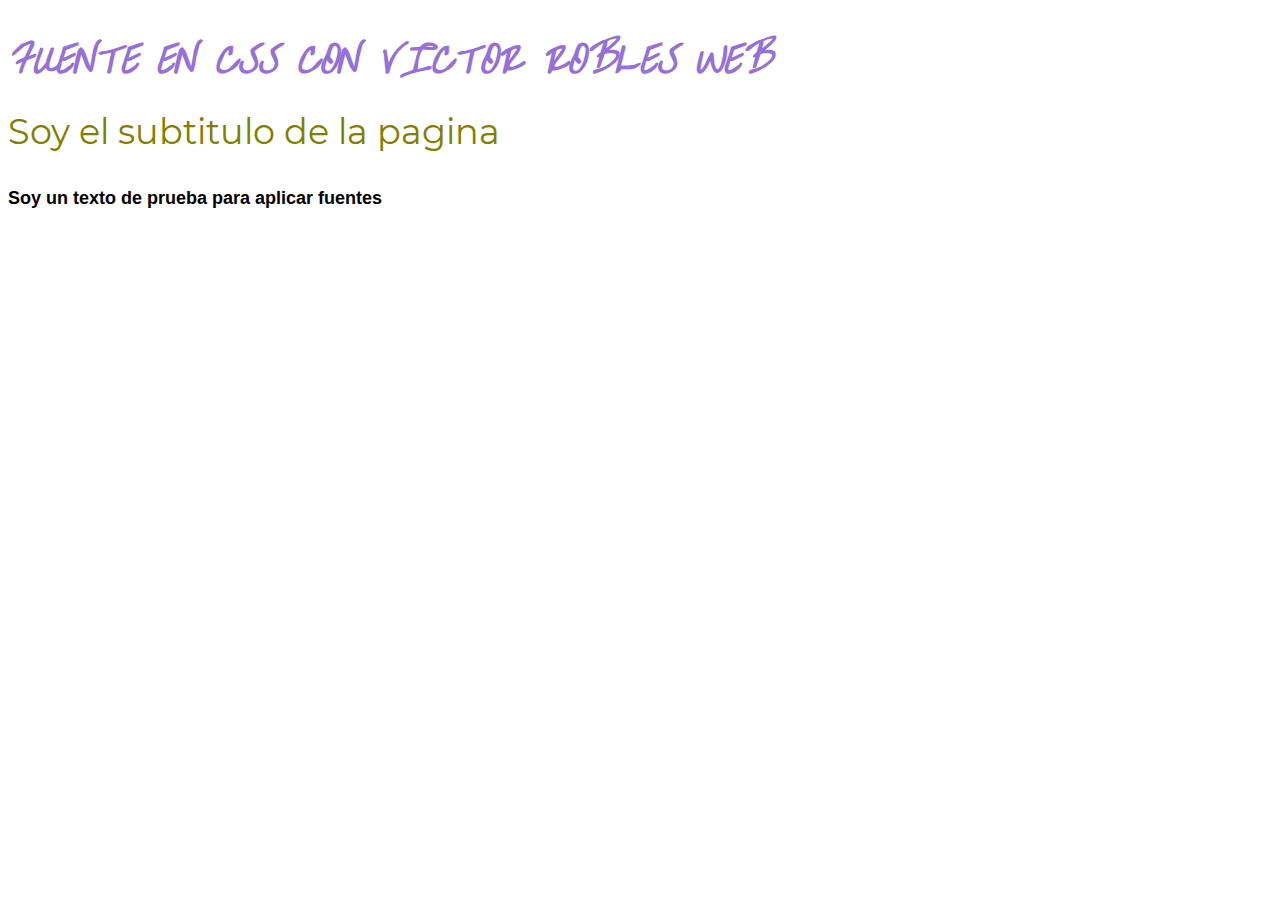
<file: 02-fuentes/index.html>
<!DOCTYPE html>
<html>

<head>
    <meta charset="utf-8">
    <title>Fuente en CSS con Victor Robles</title>
    <link rel="stylesheet" type="text/css" href="style.css">
    <link href="https://fonts.googleapis.com/css?family=Liu+Jian+Mao+Cao&display=swap" rel="stylesheet">
</head>

<body>
    <h1>Fuente en CSS con Victor Robles WEB</h1>
    <h3>Soy el subtitulo de la pagina</h3>
    <p>Soy un texto de prueba para aplicar fuentes</p>
</body>

</html>
</file>
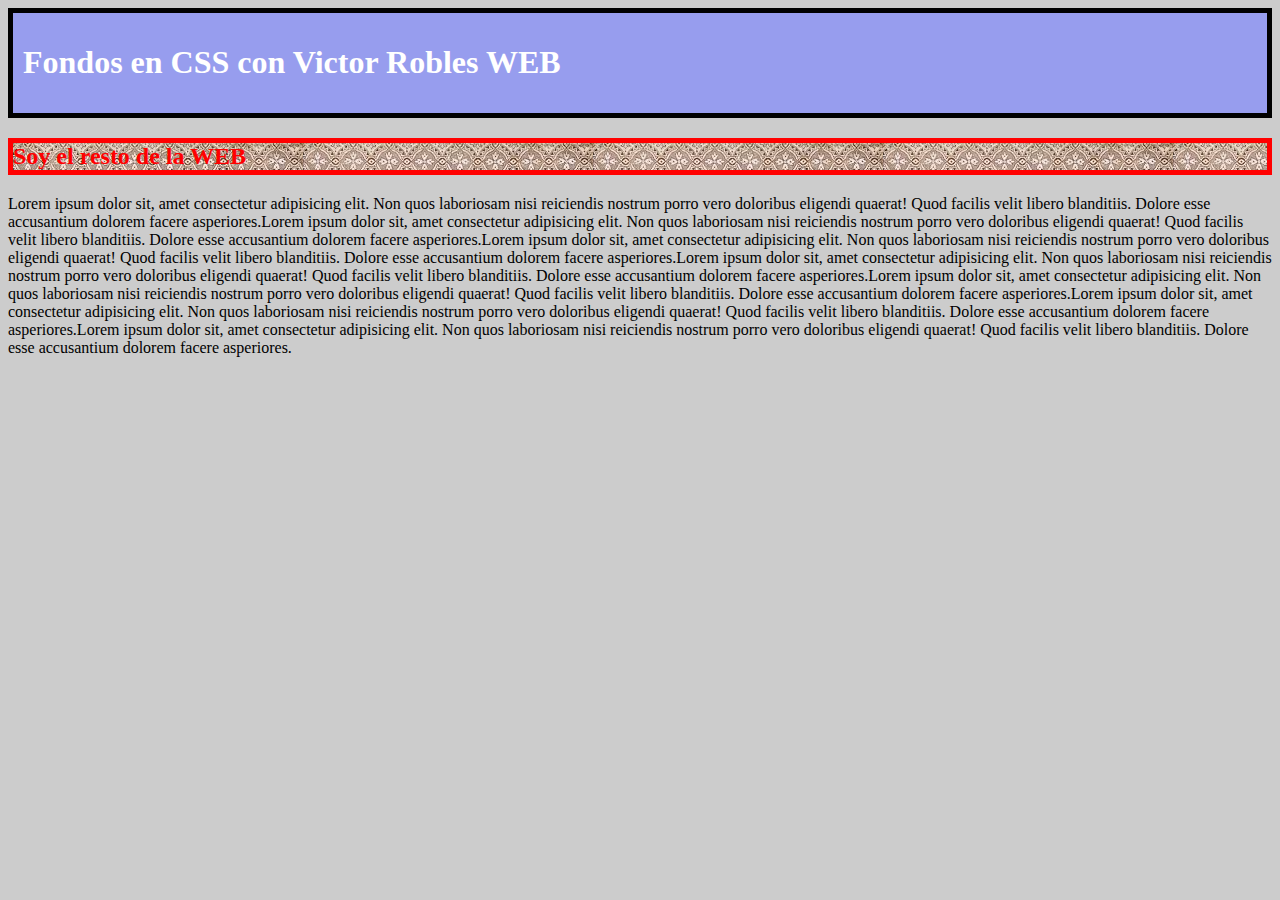
<file: 03-fondos/index.html>
<!DOCTYPE html>
<html>

<head>
    <meta charset="utf-8">
    <title>Fondos en CSS con Victor Robles</title>
    <link rel="stylesheet" type="text/css" href="style.css">
    <link href="https://fonts.googleapis.com/css?family=Liu+Jian+Mao+Cao&display=swap" rel="stylesheet">
</head>

<body>
    <div id="caja">
        <h1>Fondos en CSS con Victor Robles WEB</h1>
    </div>

    <h2>Soy el resto de la WEB</h2>

    <p>Lorem ipsum dolor sit, amet consectetur adipisicing elit. Non quos laboriosam nisi reiciendis nostrum porro vero doloribus eligendi quaerat! Quod facilis velit libero blanditiis. Dolore esse accusantium dolorem facere asperiores.Lorem ipsum dolor
        sit, amet consectetur adipisicing elit. Non quos laboriosam nisi reiciendis nostrum porro vero doloribus eligendi quaerat! Quod facilis velit libero blanditiis. Dolore esse accusantium dolorem facere asperiores.Lorem ipsum dolor sit, amet consectetur
        adipisicing elit. Non quos laboriosam nisi reiciendis nostrum porro vero doloribus eligendi quaerat! Quod facilis velit libero blanditiis. Dolore esse accusantium dolorem facere asperiores.Lorem ipsum dolor sit, amet consectetur adipisicing elit.
        Non quos laboriosam nisi reiciendis nostrum porro vero doloribus eligendi quaerat! Quod facilis velit libero blanditiis. Dolore esse accusantium dolorem facere asperiores.Lorem ipsum dolor sit, amet consectetur adipisicing elit. Non quos laboriosam
        nisi reiciendis nostrum porro vero doloribus eligendi quaerat! Quod facilis velit libero blanditiis. Dolore esse accusantium dolorem facere asperiores.Lorem ipsum dolor sit, amet consectetur adipisicing elit. Non quos laboriosam nisi reiciendis
        nostrum porro vero doloribus eligendi quaerat! Quod facilis velit libero blanditiis. Dolore esse accusantium dolorem facere asperiores.Lorem ipsum dolor sit, amet consectetur adipisicing elit. Non quos laboriosam nisi reiciendis nostrum porro
        vero doloribus eligendi quaerat! Quod facilis velit libero blanditiis. Dolore esse accusantium dolorem facere asperiores.</p>
</body>

</html>
</file>
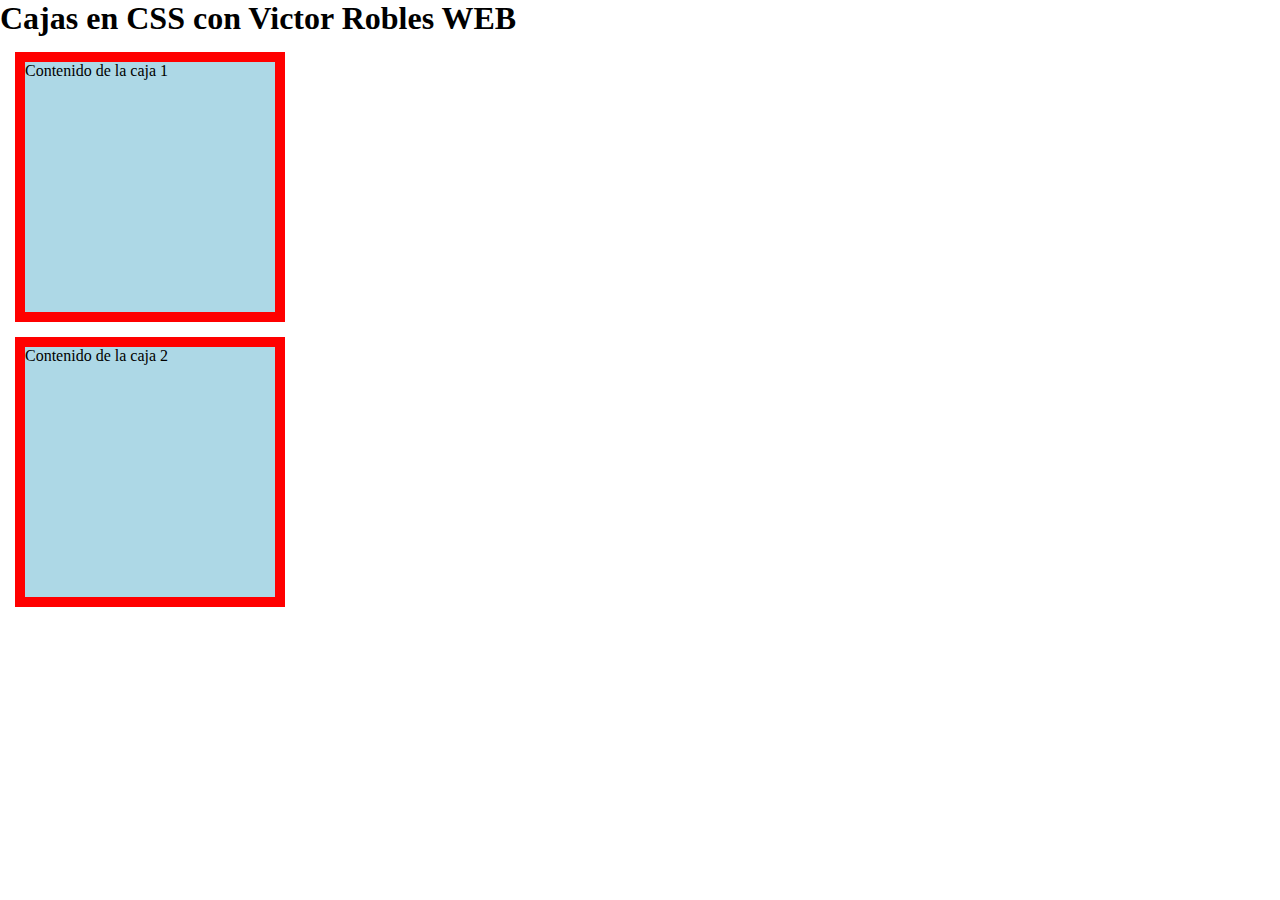
<file: 04-cajas/index.html>
<!DOCTYPE html>
<html>

<head>
    <meta charset="utf-8">
    <title>Cajas en CSS con Victor Robles</title>
    <link rel="stylesheet" type="text/css" href="style.css">
    <link href="https://fonts.googleapis.com/css?family=Liu+Jian+Mao+Cao&display=swap" rel="stylesheet">
</head>

<body>
    <h1>Cajas en CSS con Victor Robles WEB</h1>

    <div id="caja1">
        <p>
            Contenido de la caja 1
        </p>
    </div>

    <section id="caja2">
        <p>
            Contenido de la caja 2
        </p>
    </section>
</body>

</html>
</file>
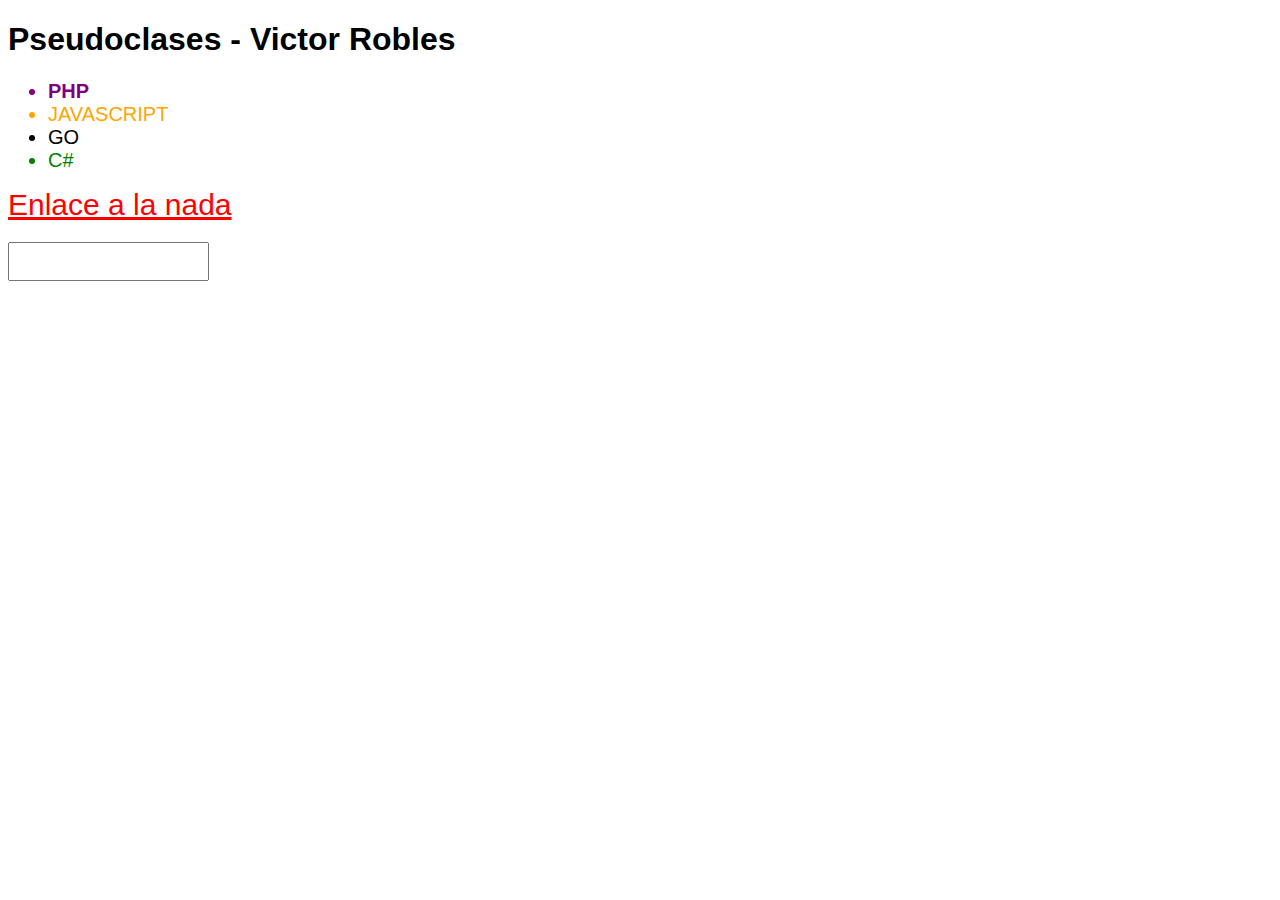
<file: 06pseudoclases/index.html>
<!DOCTYPE html>
<html>

<head>
    <meta charset="utf-8">
    <title>Pseudoclases - Victor Robles</title>
    <link rel="stylesheet" type="text/css" href="style.css">
    <link href="https://fonts.googleapis.com/css?family=Liu+Jian+Mao+Cao&display=swap" rel="stylesheet">
</head>

<body>
    <h1>Pseudoclases - Victor Robles</h1>
    <ul>
        <li>PHP</li>
        <li>JAVASCRIPT</li>
        <li>GO</li>
        <li>C#</li>
    </ul>

    <a href="#" id="mi-enlace">Enlace a la nada</a>

    <br>
    <input type="text">
</body>


</html>
</file>
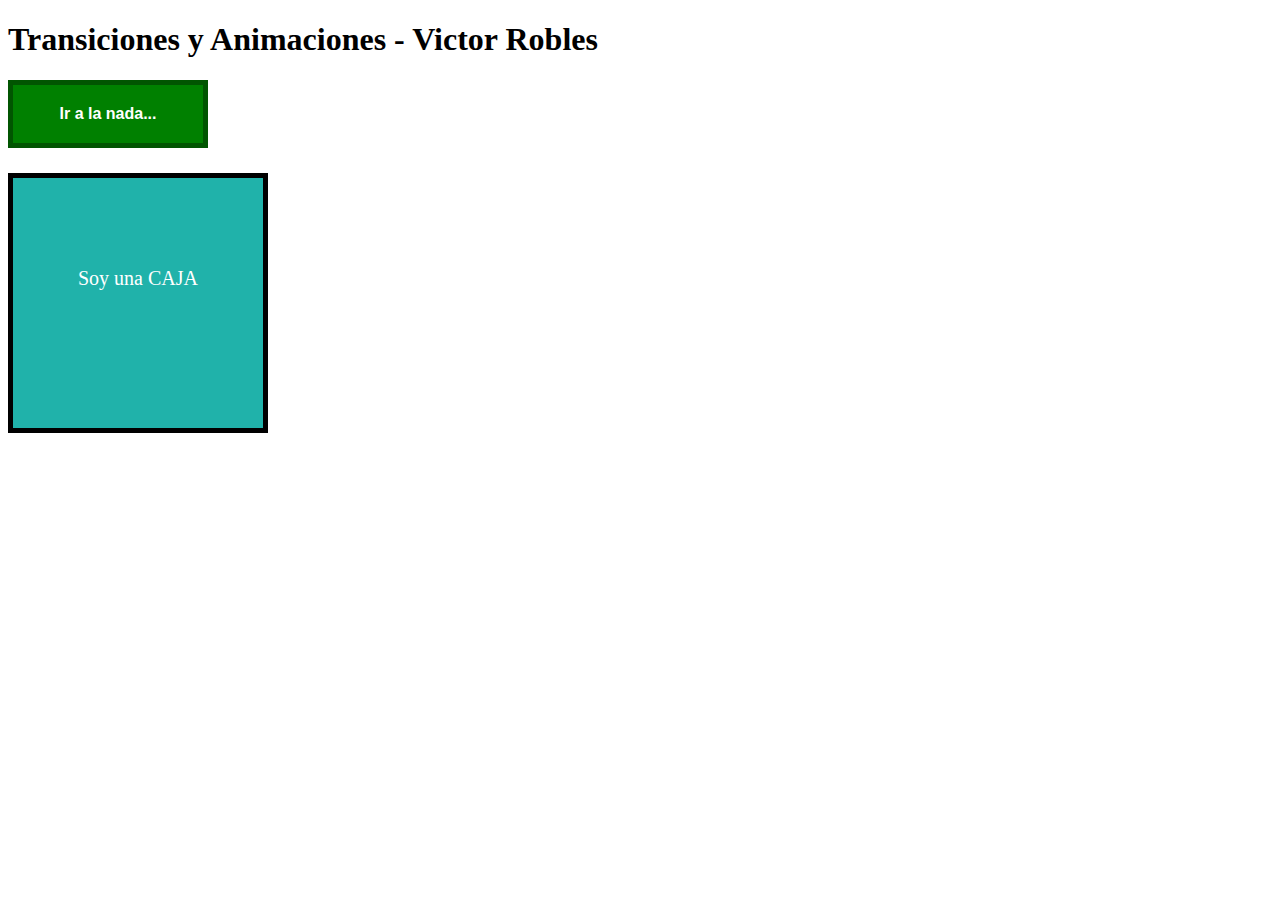
<file: 07-animaciones-transiciones/index.html>
<!DOCTYPE html>
<html>

<head>
    <meta charset="utf-8">
    <title>Transiciones y Animaciones - Victor Robles</title>
    <link rel="stylesheet" type="text/css" href="style.css">
    <link href="https://fonts.googleapis.com/css?family=Liu+Jian+Mao+Cao&display=swap" rel="stylesheet">
</head>

<body>
    <h1>Transiciones y Animaciones - Victor Robles</h1>

    <a id="boton" href="#">Ir a la nada...</a>

    <div id="caja">
        Soy una CAJA
    </div>
</body>


</html>
</file>
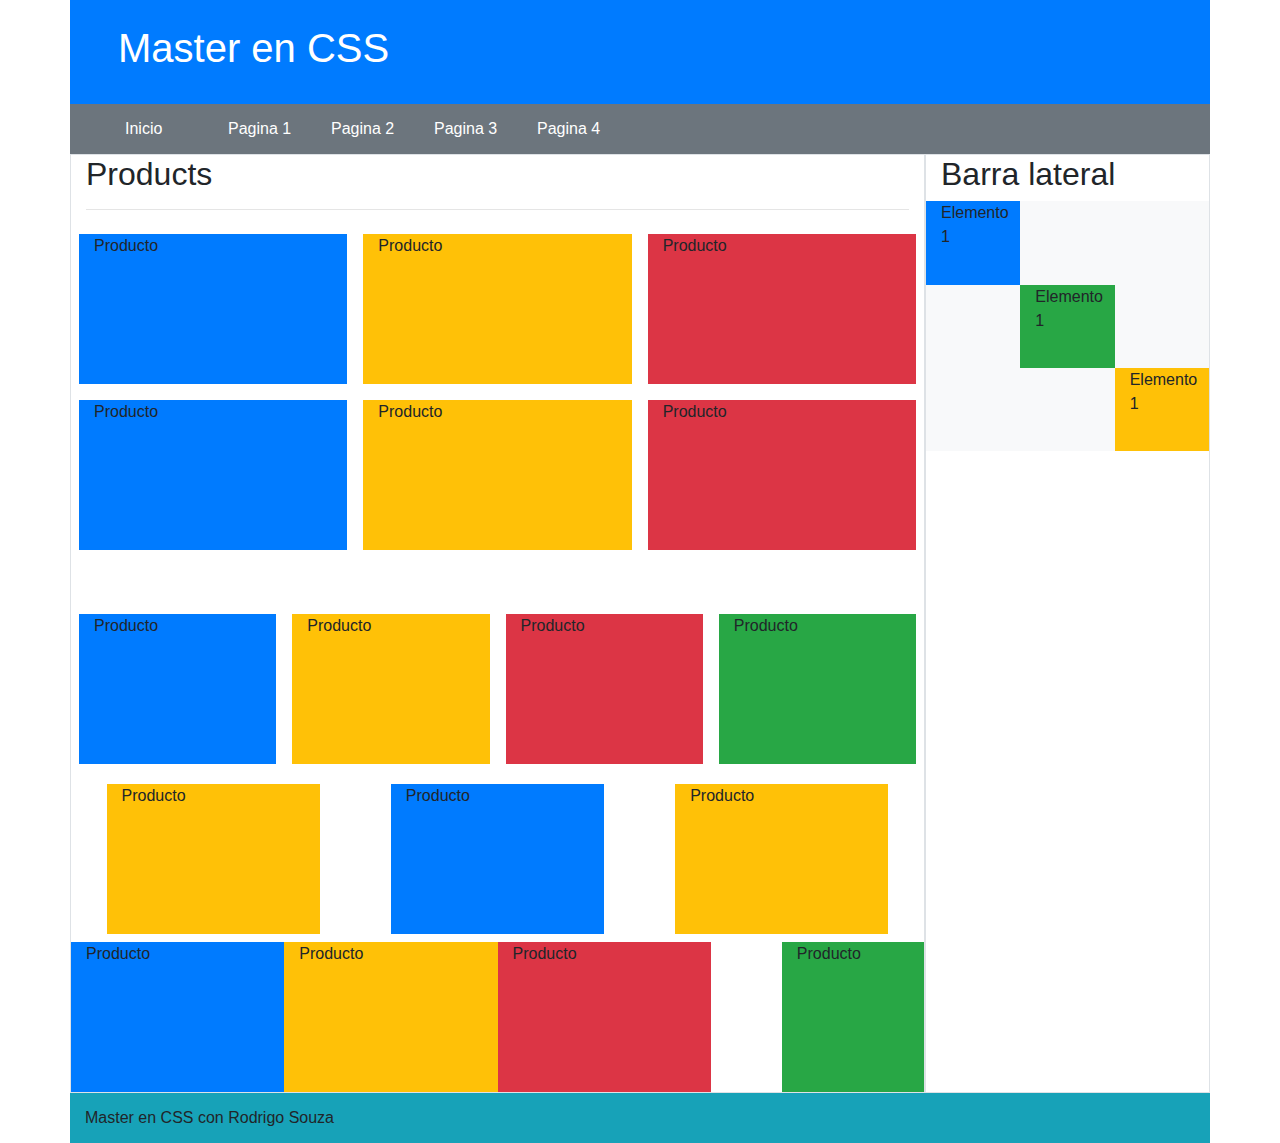
<file: aprendiendo-bootstrap/index.html>
<!DOCTYPE html>
<html lang="en">

<head>
    <meta charset="UTF-8">
    <meta name="viewport" content="width=device-width, initial-scale=1.0">
    <meta http-equiv="X-UA-Compatible" content="ie=edge">
    <link rel="stylesheet" href="bootstrap/css/bootstrap.min.css">
    <link rel="stylesheet" type="text/css" href="styles.css">
</head>

<body>
    <!-- <div class="mi-web p-5 border border-danger w-75 m-auto">
        <h1>Master en CSS</h1>
        <h3>BOOTSTRAP !!!!!!!!</h3>

        <button class="btn btn-success">Hola soy un boton</button>

    </div> -->

    <div class="container">
        <div class="row">
            <header id="header" class="col-12 bg-primary text-white p-4 pl-5">
                <h1>Master en CSS</h1>
            </header>
            <nav id="menu" class="col-12 bg-secondary text-white d-sm-none d-none d-md-block">
                <ul class="row w-50">
                    <li class="col-xs-12 col-sm-12 col-md">
                        Inicio
                    </li>
                    <li class="col-xs-12 col-sm-12 col-md">
                        Pagina 1
                    </li>
                    <li class="col-xs-12 col-sm-12 col-md">
                        Pagina 2
                    </li>
                    <li class="col-xs-12 col-sm-12 col-md">
                        Pagina 3
                    </li>
                    <li class="col-xs-12 col-sm-12 col-md">
                        Pagina 4
                    </li>
                </ul>
            </nav>

            <section id="content" class="col-12">
                <div class="row">

                    <section id="products" class="col-9 border">
                        <h2>Products</h2>
                        <hr>

                        <div class="items">
                            <div class="row">
                                <div class="item col bg-primary m-2">Producto</div>
                                <div class="item col bg-warning m-2">Producto</div>
                                <div class="item col bg-danger m-2">Producto</div>

                            </div>
                            <div class="row">
                                <div class="item col bg-primary m-2">Producto</div>
                                <div class="item col bg-warning m-2">Producto</div>
                                <div class="item col bg-danger m-2">Producto</div>

                            </div>
                            <div class="row mt-5">
                                <div class="item col bg-primary m-2">Producto</div>
                                <div class="item col bg-warning m-2">Producto</div>
                                <div class="item col bg-danger m-2">Producto</div>
                                <div class="item col bg-success m-2">Producto</div>

                            </div>

                            <div class="row mt-1 justify-content-around">
                                <div class="item col-3 bg-warning m-2">Producto</div>
                                <div class="item col-3 bg-primary m-2">Producto</div>
                                <div class="item col-3 bg-warning m-2">Producto</div>


                            </div>

                            <div class="row">
                                <div class="item col-3 bg-primary ">Producto</div>
                                <div class="item col-3 bg-warning ">Producto</div>
                                <div class="item col-3 bg-danger ">Producto</div>
                                <div class="item col-2 bg-success offset-1">Producto</div>

                            </div>

                        </div>
                    </section>
                    <aside class="col-3 border">
                        <h2>Barra lateral</h2>

                        <div class="row lateral bg-light align-items-start">
                            <div class="col-4 bg-primary align-self-lg-start">
                                Elemento 1
                            </div>
                            <div class="col-4 bg-success align-self-md-center">
                                Elemento 1
                            </div>
                            <div class="col-4 bg-warning align-self-md-end">
                                Elemento 1
                            </div>
                        </div>
                    </aside>
                </div>
            </section>

            <footer class="col-lg-12 bg-info">
                Master en CSS con Rodrigo Souza
            </footer>
        </div>
    </div>

    <script type="text/javascript" src="jquery/jquery.min.js"></script>
    <script type="text/javascript" src="bootstrap/js/bootstrap.min.js"></script>
</body>

</html>
</file>
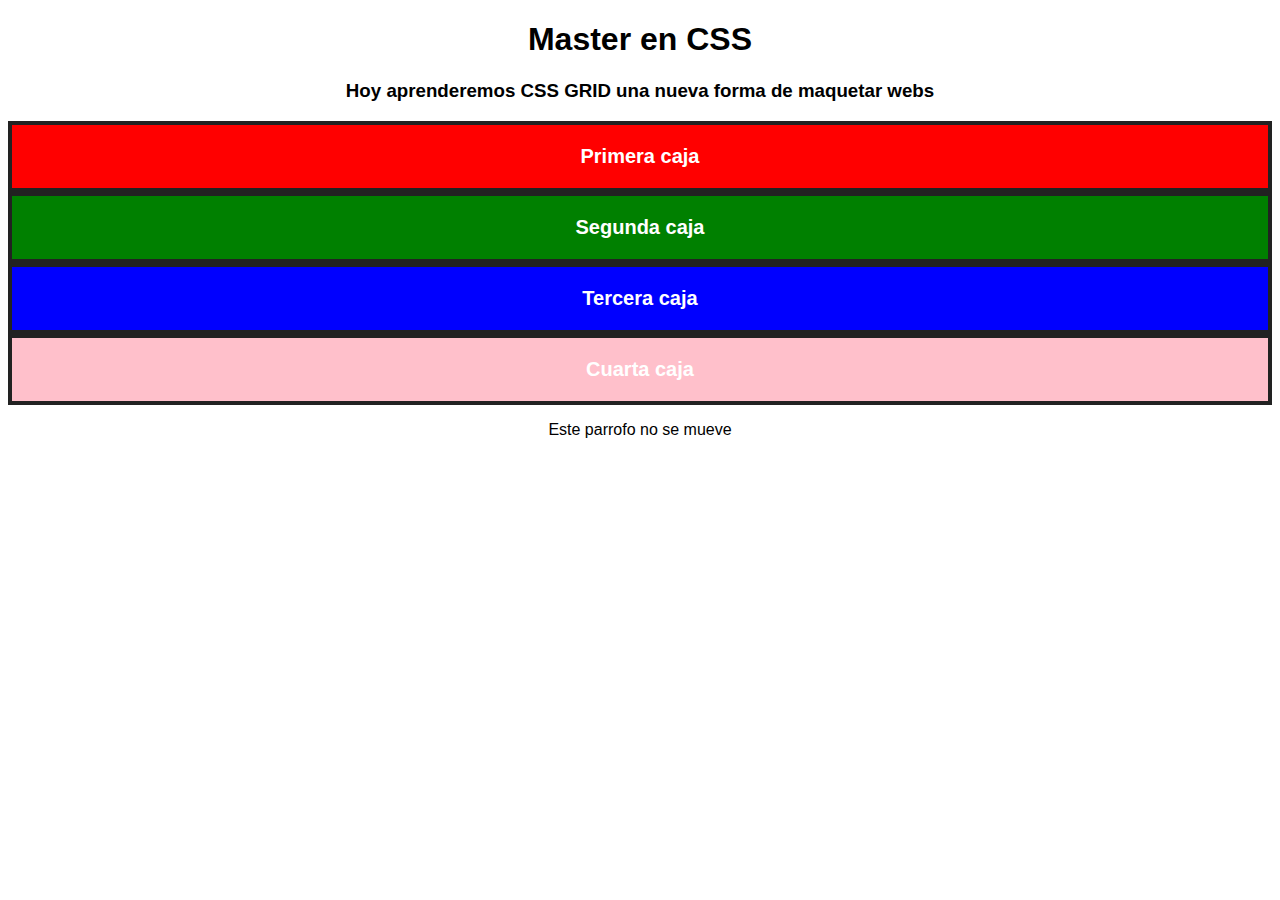
<file: aprendiendo-css-grid/index.html>
<!DOCTYPE html>
<html lang="en">

<head>
    <meta charset="UTF-8">
    <meta name="viewport" content="width=device-width, initial-scale=1.0">
    <meta http-equiv="X-UA-Compatible" content="ie=edge">
    <link rel="stylesheet" type="text/css" href="style.css">

    <title>Master en CSS GRID</title>
</head>

<body>
    <h1>Master en CSS</h1>
    <h3>Hoy aprenderemos CSS GRID una nueva forma de maquetar webs</h3>

    <div id="layout">

        <div class="caja red">Primera caja</div>
        <div class="caja green">Segunda caja</div>
        <div class="caja blue">Tercera caja</div>
        <div class="caja pink">Cuarta caja</div>
    </div>
    <p>Este parrofo no se mueve</p>
</body>

</html>
</file>
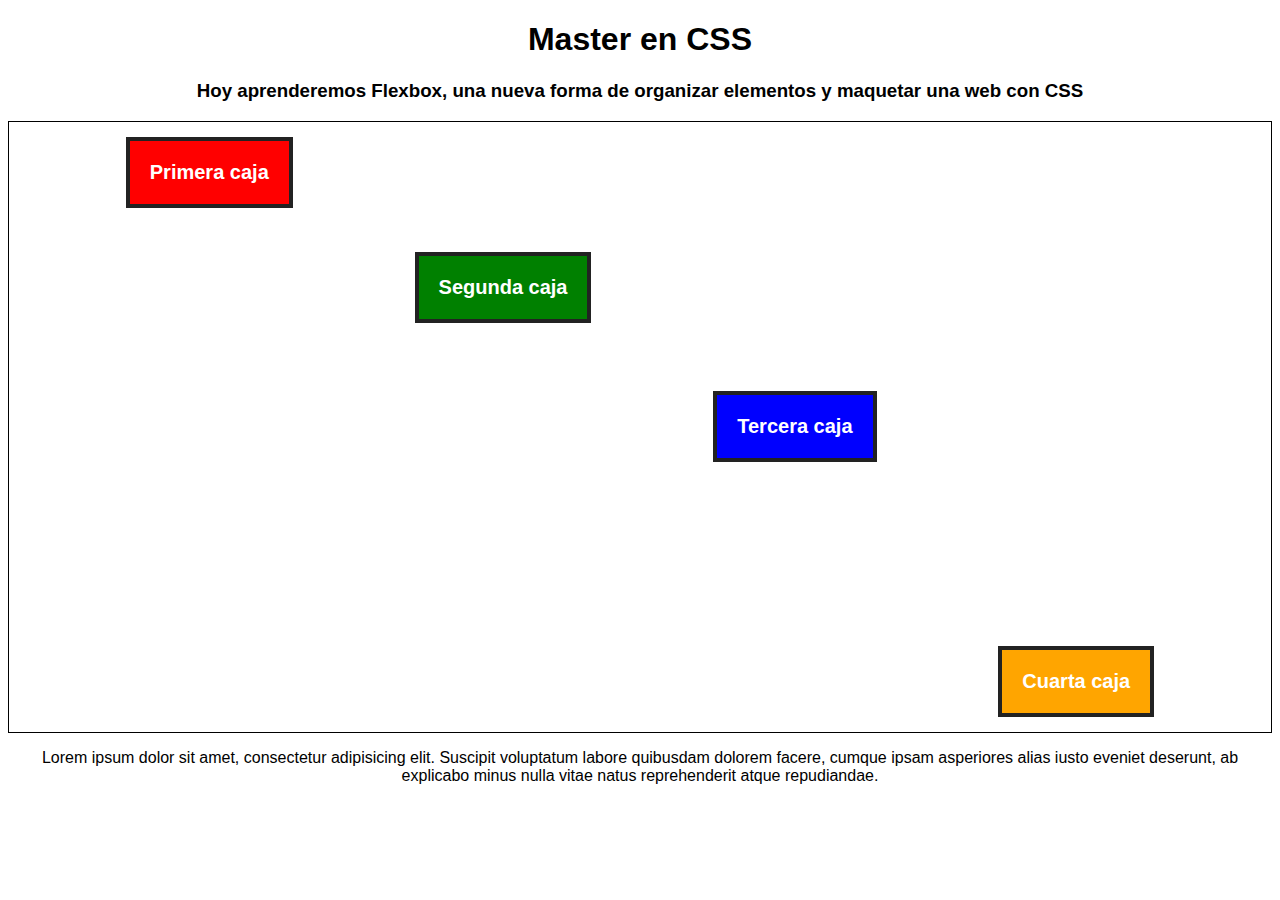
<file: aprendiendo-flexbox/index.html>
<!DOCTYPE html>
<html lang="en">

<head>
    <meta charset="UTF-8">
    <meta name="viewport" content="width=device-width, initial-scale=1.0">
    <meta http-equiv="X-UA-Compatible" content="ie=edge">
    <link rel="stylesheet" type="text/css" href="style.css">

    <title>Document</title>
</head>

<body>
    <h1>Master en CSS</h1>
    <h3>Hoy aprenderemos Flexbox, una nueva forma de organizar elementos y maquetar una web con CSS</h3>

    <section id="layout">

        <div class="caja red">Primera caja</div>
        <div class="caja green">Segunda caja</div>
        <div class="caja blue">Tercera caja</div>
        <div class="caja orange">Cuarta caja</div>
    </section>
    <p>Lorem ipsum dolor sit amet, consectetur adipisicing elit. Suscipit voluptatum labore quibusdam dolorem facere, cumque ipsam asperiores alias iusto eveniet deserunt, ab explicabo minus nulla vitae natus reprehenderit atque repudiandae.</p>
</body>

</html>
</file>
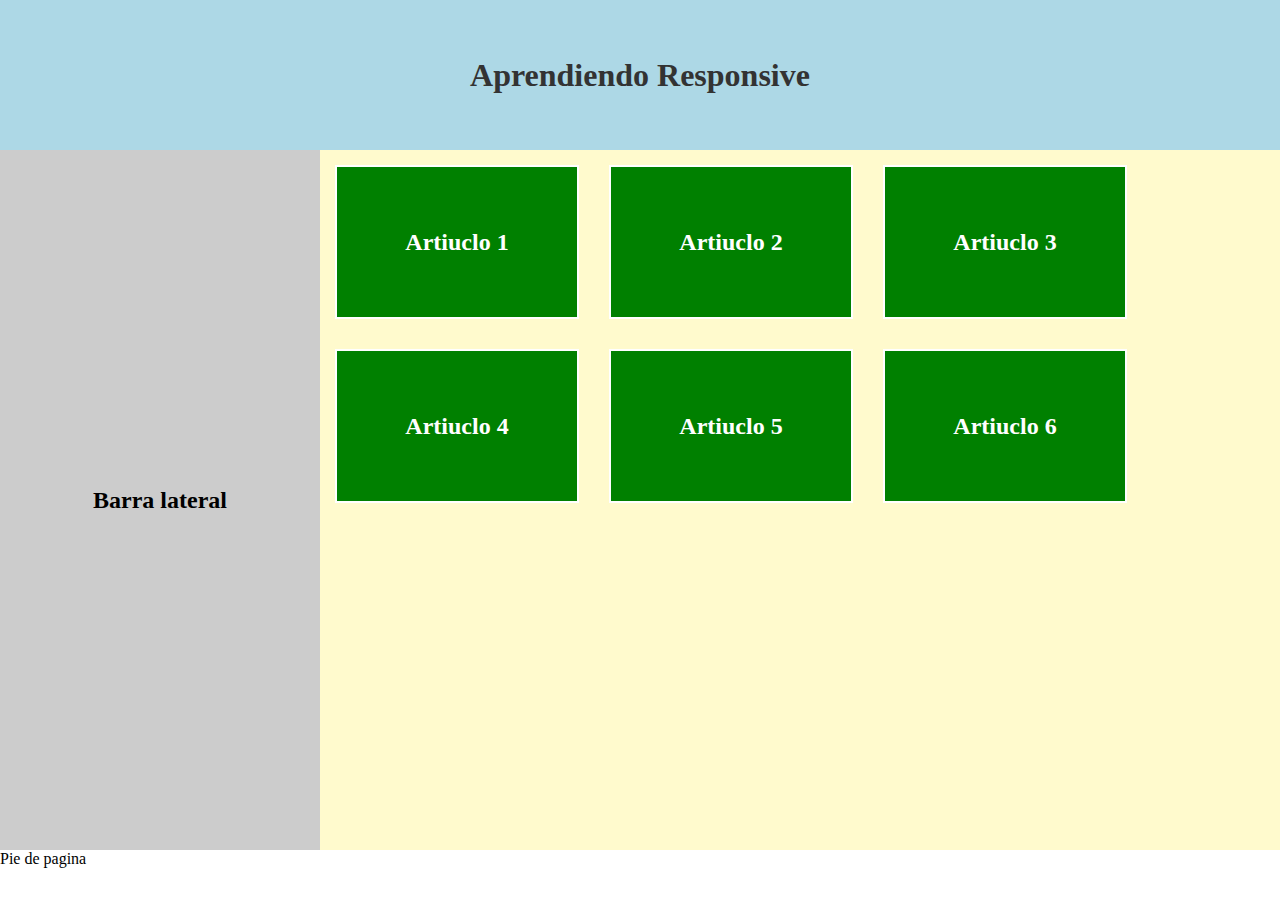
<file: aprendiendo-responsive/index.html>
<!DOCTYPE html>
<html lang="en">

<head>
    <meta charset="UTF-8">
    <meta name="viewport" content="width=device-width, initial-scale=1.0">
    <meta http-equiv="X-UA-Compatible" content="ie=edge">
    <link rel="stylesheet" type="text/css" href="style.css" />

    <title>Aprendiendo Responsive</title>
</head>

<body>
    <div class="container">
        <header>

            <h1>Aprendiendo Responsive</h1>
        </header>
        <section id="content">
            <aside>
                <h2>Barra lateral</h2>
            </aside>
            <section id="articles">
                <article>
                    <h2>Artiuclo 1</h2>
                </article>
                <article>
                    <h2>Artiuclo 2</h2>
                </article>
                <article>
                    <h2>Artiuclo 3</h2>
                </article>
                <article>
                    <h2>Artiuclo 4</h2>
                </article>
                <article>
                    <h2>Artiuclo 5</h2>
                </article>
                <article>
                    <h2>Artiuclo 6</h2>
                </article>
            </section>
        </section>
        <div class="clearfix"></div>
        <footer>
            Pie de pagina
        </footer>
    </div>
</body>

</html>
</file>
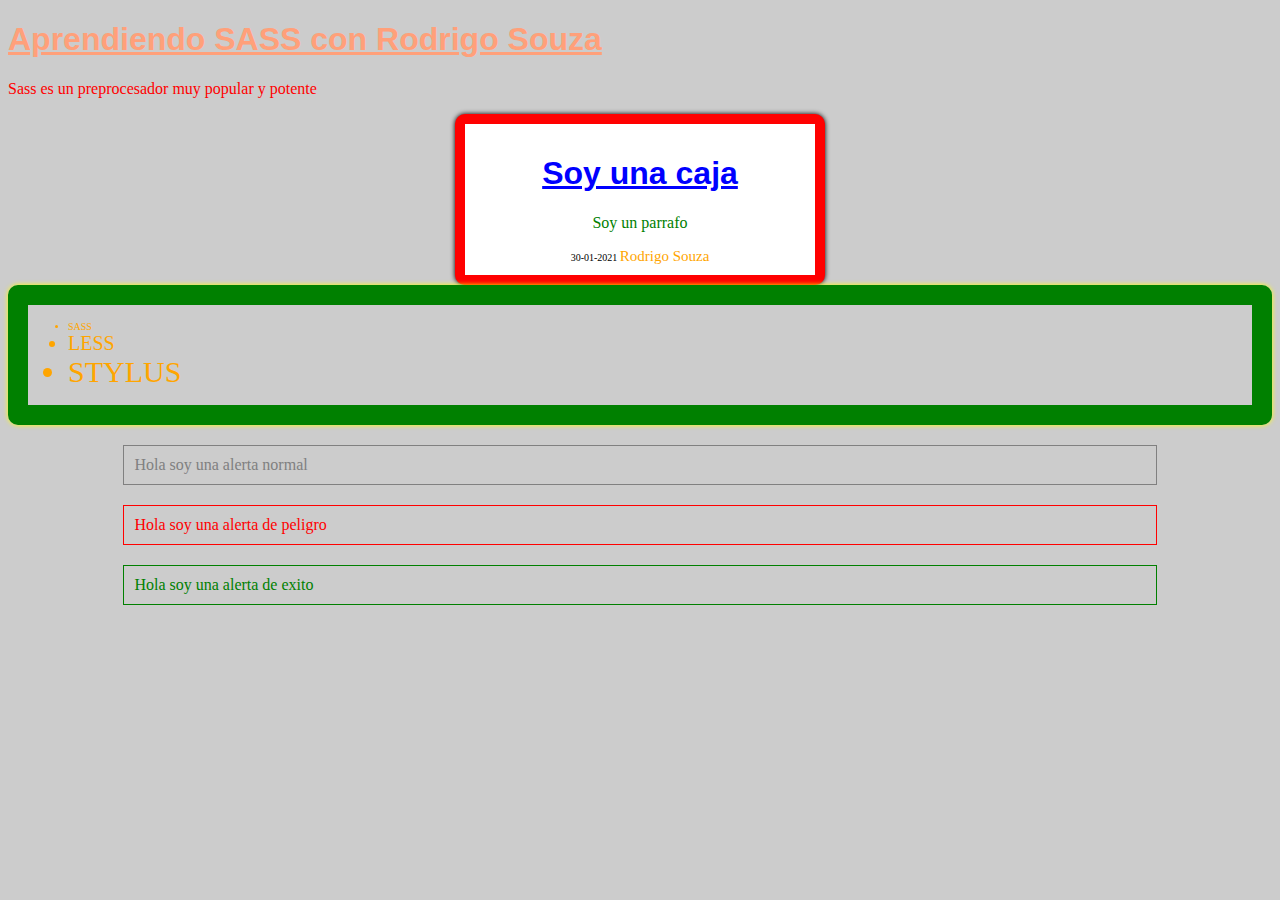
<file: aprendiendo-sass/index.html>
<!DOCTYPE html>
<html lang="en">

<head>
    <meta charset="UTF-8">
    <meta name="viewport" content="width=device-width, initial-scale=1.0">
    <meta http-equiv="X-UA-Compatible" content="ie=edge">
    <link rel="stylesheet" type="text/css" href="styles.css">

    <title>Document</title>
</head>

<body>
    <h1>Aprendiendo SASS con Rodrigo Souza</h1>
    <p>Sass es un preprocesador muy popular y potente</p>

    <div class="caja">
        <h1>Soy una caja</h1>
        <p>Soy un parrafo</p>
        <div class="info">
            30-01-2021

            <span class="author">
                Rodrigo Souza
            </span>
        </div>
    </div>

    <div class="listado">
        <ul>
            <li>
                SASS
            </li>
            <li>
                LESS
            </li>
            <li>
                STYLUS
            </li>
        </ul>
    </div>

    <div class="alert">
        Hola soy una alerta normal
    </div>
    <div class="alert-danger">
        Hola soy una alerta de peligro
    </div>
    <div class="alert-success">
        Hola soy una alerta de exito
    </div>
</body>

</html>
</file>
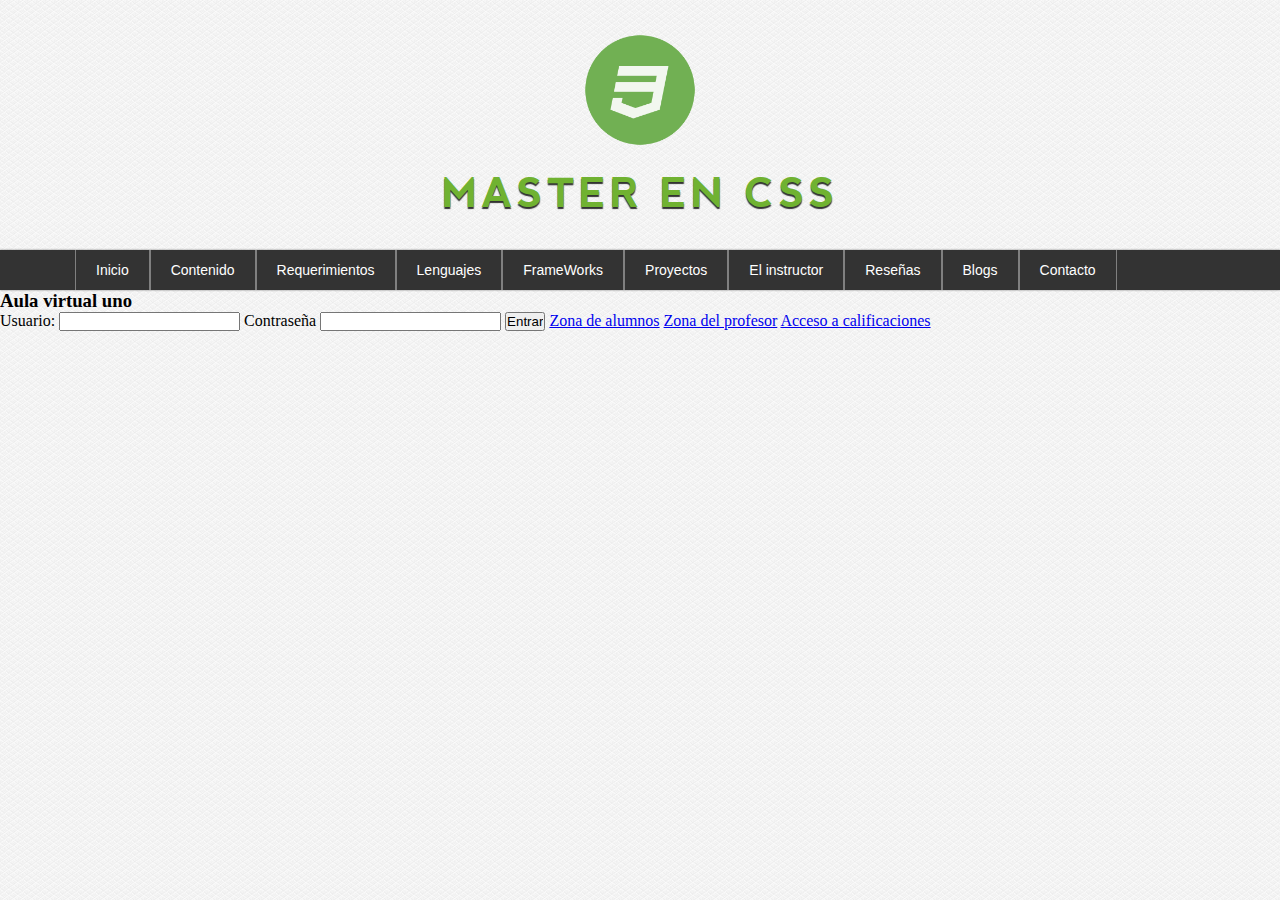
<file: Maquetacion-1/index.html>
<!DOCTYPE html>
<html lang="es">

<head>
    <meta charset="utf-8" />
    <title>Máster en CSS</title>
    <link rel="icon" type="image/x-icon" href="img/logo.png" />
    <link rel="stylesheet" type="text/css" href="css/style.css" />
</head>

<body>
    <header id="header">
        <div id="logotipo">
            <img src="img/logo.png" alt="Logotipo de la web">
            <h1>
                <a href="index.html">
                    Master en CSS
                </a>
            </h1>
        </div>
    </header>

    <nav id="nav">
        <ul>
            <li>
                <a href="index.html">Inicio</a>
            </li>
            <li>
                <a href="">Contenido</a>
            </li>
            <li>
                <a href="">Requerimientos</a>
            </li>
            <li>
                <a href="">Lenguajes</a>
                <ul>
                    <li>
                        <a href="">HTML</a>
                    </li>
                    <li>
                        <a href="">CSS</a>
                    </li>
                </ul>
            </li>
            <li>
                <a href="">FrameWorks</a>
                <ul>
                    <li>
                        <a href="">LESS</a>
                    </li>
                    <li>
                        <a href="">SASS</a>
                    </li>
                    <li>
                        <a href="">Bootstrap 4</a>
                    </li>
                </ul>
            </li>
            <li>
                <a href="">Proyectos</a>
            </li>
            <li>
                <a href="">El instructor</a>
            </li>
            <li>
                <a href="">Reseñas</a>
            </li>
            <li>
                <a href="">Blogs</a>
            </li>
            <li>
                <a href="">Contacto</a>
            </li>
        </ul>
    </nav>

    <div id="content">

        <aside id="aside">
            <div id="login">
                <h3>Aula virtual uno</h3>
                <form action="">
                    <label for="">Usuario:</label>
                    <input type="text">

                    <label for="">Contraseña</label>
                    <input type="password">

                    <input type="submit" value="Entrar">

                    <a href="#">Zona de alumnos</a>
                    <a href="#">Zona del profesor</a>
                    <a href="#">Acceso a calificaciones</a>
                </form>
            </div>
        </aside>

    </div>

</body>

</html>
</file>
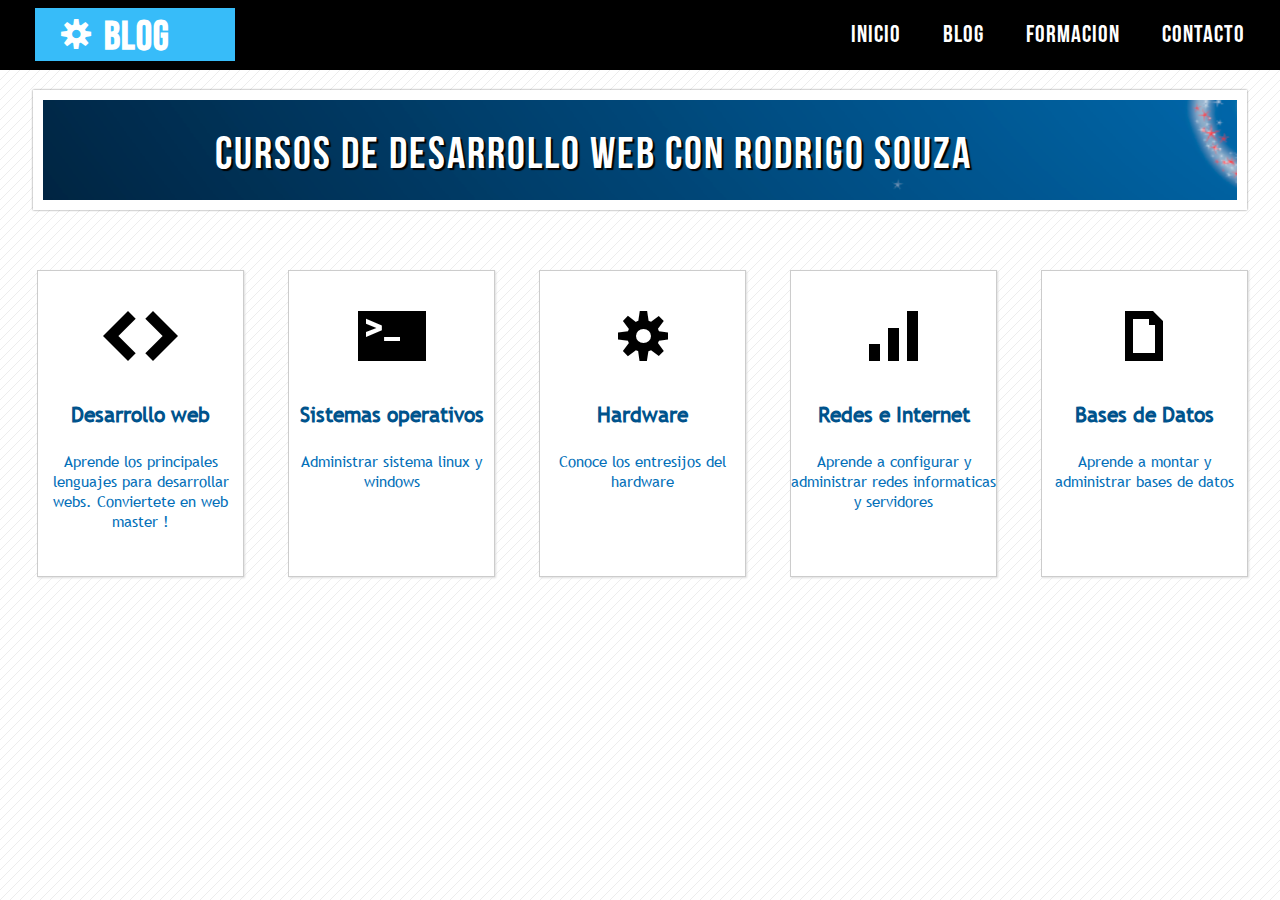
<file: maquetacion-2/index.html>
<!DOCTYPE html>
<html lang="en">

<head>
    <meta charset="UTF-8">
    <meta name="viewport" content="width=device-width, initial-scale=1.0">
    <meta http-equiv="X-UA-Compatible" content="ie=edge">
    <link rel="stylesheet" type="text/css" href="css/style.css" />
    <link rel="icon" type="favicon/x-icon" href="img/supertux.png">

    <title>Máster en CSS</title>
</head>

<body>
    <header id="header">
        <div class="wrap">
            <div id="logo">
                <span class="gear">S</span>
                <h3>BLOG</h3>
            </div>
            <nav id="menu">
                <ul>
                    <li>
                        <a href="#">INICIO</a>
                    </li>
                    <li>
                        <a href="#">BLOG</a>
                    </li>
                    <li>
                        <a href="#">FORMACION</a>
                    </li>
                    <li>
                        <a href="#">CONTACTO</a>
                    </li>
                </ul>
            </nav>
        </div>
    </header>
    <section class="wrap">
        <section id="info">
            <div id="banner">
                <h1>CURSOS DE DESARROLLO WEB CON RODRIGO SOUZA</h1>
            </div>
            <div id="cards">
                <div class="card">
                    <p class="icon">H</p>
                    <h2 class="category">Desarrollo web</h2>
                    <p class="description">Aprende los principales lenguajes para desarrollar webs. Conviertete en web master !</p>
                </div>
                <div class="card">
                    <p class="icon">_</p>
                    <h2 class="category">Sistemas operativos</h2>
                    <p class="description">Administrar sistema linux y windows</p>
                </div>
                <div class="card">
                    <p class="icon">S</p>
                    <h2 class="category">Hardware</h2>
                    <p class="description">Conoce los entresijos del hardware</p>
                </div>
                <div class="card">
                    <p class="icon">u</p>
                    <h2 class="category">Redes e Internet</h2>
                    <p class="description">Aprende a configurar y administrar redes informaticas y servidores</p>
                </div>
                <div class="card">
                    <p class="icon">a</p>
                    <h2 class="category">Bases de Datos</h2>
                    <p class="description">Aprende a montar y administrar bases de datos</p>
                </div>
            </div>
        </section>
    </section>
</body>

</html>
</file>
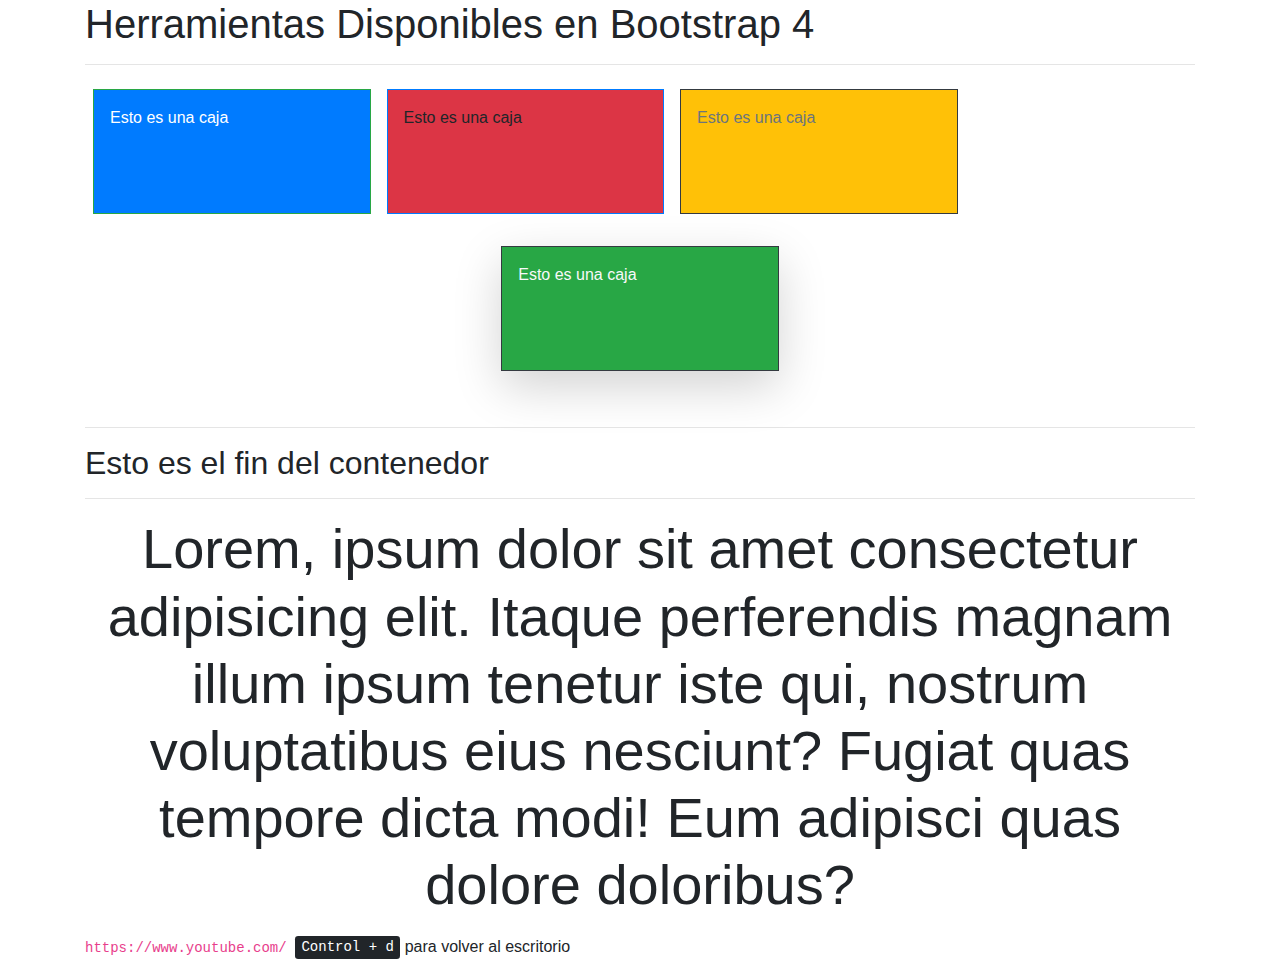
<file: aprendiendo-bootstrap/herramientas.html>
<!DOCTYPE html>
<html lang="en">

<head>
    <meta charset="UTF-8">
    <meta name="viewport" content="width=device-width, initial-scale=1.0">
    <meta http-equiv="X-UA-Compatible" content="ie=edge">
    <link rel="stylesheet" href="bootstrap/css/bootstrap.min.css">
    <link rel="stylesheet" type="text/css" href="styles.css">
</head>

<body>
    <div class="container" style="height: 500px;">
        <h1>Herramientas Disponibles en Bootstrap 4</h1>
        <hr>

        <div class="m-2 p-3 text-white bg-primary float-left float-sm-none float-md-left caja w-25 h-25 border border-success rounded-0">
            Esto es una caja
        </div>
        <div class="m-2 p-3  bg-danger float-left caja w-25 h-25 border border-primary rounded-0">
            Esto es una caja
        </div>
        <div class="m-2 p-3 text-secondary bg-warning float-left caja w-25 h-25 border border-dark rounded-0">
            Esto es una caja
        </div>
        <div class="m-2 p-3 clearfix"></div>

        <div class="shadow-lg mx-auto p-3 text-light bg-success caja w-25 h-25 border border-dark rounded-0">
            Esto es una caja
        </div>

        <div class="m-2 p-3 clearfix"></div>
        <hr>
        <h2>Esto es el fin del contenedor</h2>
        <hr>
        <p class="display-4 font-weight-italic text-center">Lorem, ipsum dolor sit amet consectetur adipisicing elit. Itaque perferendis magnam illum ipsum tenetur iste qui, nostrum voluptatibus eius nesciunt? Fugiat quas tempore dicta modi! Eum adipisci quas dolore doloribus?</p>
        <code>
            https://www.youtube.com/
        </code>
        <kbd>Control + d</kbd> para volver al escritorio
    </div>
    <script type="text/javascript" src="jquery/jquery.min.js"></script>
    <script type="text/javascript" src="bootstrap/js/bootstrap.min.js"></script>
</body>

</html>
</file>
<file: 02-fuentes/style.css>
@font-face {
    font-family: MonserratFuenteCustom;
    src: url(fonts/Monserrat/Montserrat-Regular.ttf);
}

h1 {
    /* font-family: Arial, Helvetica, sans-serif; */
    font-style: italic;
    font-family: 'Liu Jian Mao Cao', cursive;
    text-transform: uppercase;
    font-size: 45px;
    color: mediumpurple;
}

h3 {
    font-family: MonserratFuenteCustom, "Comic Sans MS";
    font-size: 35px;
    font-weight: lighter;
    color: olive;
}

p {
    font-family: sans-serif;
    font-size: 18px;
    font-weight: bold;
}
</file>
<file: 03-fondos/style.css>
body {
    background-color: #cccccc;
    /*background-image: url(img/pattern1.jfif);
    background-repeat: repeat;
    background-attachment: fixed;
    background-position: left bottom;
    color: white;*/
}

#caja {
    border: 5px solid black;
    padding: 10px;
    background-color: rgb(151, 157, 238);
    color: white;
}

h2 {
    color: red;
    background-color: white;
    background-image: url(img/pattern2.jfif);
    border: 5px solid red;
}
</file>
<file: 04-cajas/style.css>
* {
    margin: 0px;
    padding: 0px;
}

#caja1,
#caja2 {
    width: 250px;
    height: 250px;
    background-color: lightblue;
    border: 10px solid red;
    margin: 15px;
}
</file>
<file: 06pseudoclases/style.css>
* {
    font-family: Arial, Helvetica, sans-serif;
}

ul li {
    font-size: 20px;
}

ul li:first-child {
    color: purple;
    font-weight: bold;
}

ul li:nth-child(2) {
    color: orange;
}

ul li:last-child {
    color: green;
}

#mi-enlace {
    font-size: 30px;
    color: lightsalmon;
}

#mi-enlace:link {
    color: red;
}

#mi-enlace:visited {
    color: purple;
}

#mi-enlace:hover {
    color: blue;
}

#mi-enlace:active {
    color: greenyellow;
    font-family: Impact, Haettenschweiler, 'Arial Narrow Bold', sans-serif;
}

input[type="text"] {
    margin-top: 20px;
    padding: 10px;
}

input[type="text"]:focus {
    border: 4px dashed red;
}
</file>
<file: 07-animaciones-transiciones/style.css>
#boton {
    display: block;
    padding: 20px;
    background-color: green;
    color: white;
    width: 150px;
    text-align: center;
    font-family: Verdana, Geneva, Tahoma, sans-serif;
    font-weight: bold;
    text-decoration: none;
    border: 5px solid rgb(1, 85, 1);
    transition: border 500ms, background 3s, border-radius 1s;
}

#boton:hover {
    border-radius: 15px;
    background-color: orangered;
    border: 5px solid red;
}

#caja {
    margin-top: 25px;
    width: 250px;
    height: 250px;
    background-color: lightseagreen;
    color: white;
    border: 5px solid black;
    font-size: 20px;
    text-align: center;
    line-height: 200px;
    animation: desplazamiento;
    animation-duration: 10s;
    animation-iteration-count: infinite;
    animation-timing-function: linear;
}

@keyframes desplazamiento {
    0% {
        margin-left: 0px;
        transform: rotate(0deg);
    }
    50% {
        margin-left: 1200px;
        transform: rotate(360deg);
        border-radius: 999px;
    }
    75% {
        background-color: red;
    }
    77% {
        border: 10px dashed blue;
    }
    100% {
        margin-left: 0px;
        transform: rotate(0deg);
    }
}
</file>
<file: aprendiendo-bootstrap/styles.css>
#menu {
    height: 50px;
}

#menu ul {
    text-decoration: none;
    list-style: none;
    line-height: 50px;
}

.item {
    height: 150px;
}

footer {
    height: 50px;
    line-height: 50px;
}

.lateral {
    height: 250px;
}

.lateral>div {
    height: calc(250px / 3);
}

@media (max-width: 768px) {
    #menu {
        height: auto;
    }
}
</file>
<file: aprendiendo-css-grid/style.css>
body {
    text-align: center;
    font-family: Arial, Helvetica, sans-serif;
}

.layout {
    display: grid;
    grid-template-columns: 50% 50%;
    grid-gap: 10px;
    border: 3px solid orangered;
}

.caja {
    font-size: 20px;
    font-weight: bold;
    color: white;
    padding: 20px;
    border: 4px solid #222;
    background-color: grey;
}

.red {
    background-color: red;
}

.blue {
    background-color: blue;
}

.green {
    background-color: green;
}

.pink {
    background-color: pink;
}
</file>
<file: aprendiendo-flexbox/style.css>
/* * {
    margin: 0px;
    padding: 0px;
} */

body {
    /* Esto es una variable */
    --rojo: red;
    font-family: Arial, Helvetica, sans-serif;
    text-align: center;
}

#layout {
    display: flex;
    /* flex-direction: row;
    flex-wrap: wrap; */
    flex-flow: row wrap;
    justify-content: space-evenly;
    height: 600px;
    align-items: flex-start;
    border: 1px solid black;
    padding: 5px;
}

.caja {
    font-size: 20px;
    font-weight: bold;
    text-align: center;
    color: white;
    padding: 20px;
    border: 4px solid #222;
    margin: 10px;
    background-color: grey;
}

.red {
    align-self: flex-start;
    background-color: var(--rojo);
}

.green {
    margin-top: 10%;
    background-color: green;
}

.blue {
    align-self: center;
    background-color: blue;
}

.orange {
    align-self: flex-end;
    background-color: orange;
}
</file>
<file: aprendiendo-responsive/style.css>
* {
    margin: 0px;
    padding: 0px;
}

.clearfix {
    float: none;
    clear: both;
}

#container {
    width: 70%;
    background-color: red;
    margin: 0px auto;
    font-family: Arial, Helvetica, sans-serif;
    margin-top: 40px;
    margin-bottom: 40px;
}

header {
    width: 100%;
    height: 150px;
    line-height: 150px;
    background-color: lightblue;
    color: #333;
    text-align: center;
}

aside {
    width: 25%;
    min-height: 700px;
    float: left;
    background-color: #ccc;
    text-align: center;
    line-height: 700px;
}

#articles {
    width: 75%;
    min-height: 700px;
    float: left;
    background-color: lemonchiffon;
}

#articles article {
    width: 25%;
    height: 150px;
    background-color: green;
    color: white;
    line-height: 150px;
    text-align: center;
    border: 2px solid white;
    float: left;
    margin: 15px;
}


/* RESPONSIVE */


/* 
    Desde la anchura 0px hasta 888px de pantalla estos 
    estilos, despues del limite se ejecutan los de arriba
*/

@media (max-width: 888px) {
    #articles article {
        width: 40%;
        background-color: red;
    }
}
</file>
<file: aprendiendo-sass/styles.css>
body {
  background-color: #ccc;
}

h1 {
  color: red;
  font-family: san-serif, Helvetica, Arial;
}

p {
  color: red;
}

.caja {
  border: 1px solid black;
  width: 500px;
  margin: 0px auto;
  text-align: center;
  background-color: white;
  padding: 10px;
}
.caja h1 {
  color: blue;
}
.caja p {
  color: green;
}
.caja .info {
  font-size: 10px;
}
.caja .info .author {
  font-size: 15px;
  color: orange;
}

.caja {
  border: 10px solid red;
  border-radius: 10px;
  box-shadow: 0px 0px 5px black;
}

.listado {
  border: 20px solid green;
  border-radius: 10px;
  box-shadow: 0px 0px 5px yellow;
}

.alert-success, .alert-danger, .alert {
  border: 1px solid grey;
  background-color: #ccc;
  color: grey;
  padding: 10px;
  width: 80%;
  margin: 20px auto;
}

.alert-danger {
  color: red;
  border-color: red;
}

.alert-success {
  color: green;
  border-color: green;
}

h1 {
  font-size: 25px -1px;
}

.caja {
  width: 26.0416666667%;
}

h1 {
  color: lightsalmon;
}

.listado ul li:nth-child(1) {
  color: orange;
  font-size: 10px;
}

.listado ul li:nth-child(2) {
  color: orange;
  font-size: 20px;
}

.listado ul li:nth-child(3) {
  color: orange;
  font-size: 30px;
}

.listado ul li:nth-child(4) {
  color: orange;
  font-size: 40px;
}

.listado ul li:nth-child(5) {
  color: orange;
  font-size: 50px;
}

.listado ul li:nth-child(6) {
  color: orange;
  font-size: 60px;
}

.listado ul li:nth-child(7) {
  color: orange;
  font-size: 70px;
}

.listado ul li:nth-child(8) {
  color: orange;
  font-size: 80px;
}

h1 {
  text-decoration: underline;
}

/*# sourceMappingURL=styles.css.map */
</file>
<file: Maquetacion-1/css/style.css>
@font-face {
    font-family: "nevis";
    src: url("fonts/nevis.eot");
    src: url("fonts/nevis.eot?#iefix") format('embedded-opentype'), url("fonts/nevis.woff") format('woff'), url("fonts/nevis.ttf") format('truetype'), url("fonts/nevis.svg") format('svg');
    font-weight: normal;
    font-style: normal;
}

* {
    padding: 0px;
    margin: 0px;
}

body {
    background-image: url(../img/paven.png);
}


/* CABECERA */

#header {
    min-width: 1024px;
    width: 100%;
    height: 250px;
    margin: 0px auto;
}

#header a {
    text-decoration: none;
}

#header #logotipo {
    width: 770px;
    margin: 0px auto;
    padding-top: 20px;
}

#header #logotipo img {
    display: block;
    text-align: center;
    margin: 0px auto;
    width: 140px;
}

#header h1 {
    text-align: center;
    font-size: 40px;
    color: #70b231;
    font-family: "nevis";
    text-transform: uppercase;
    letter-spacing: 4px;
    margin-top: 10px;
    text-shadow: 0px 2px 1px #333333;
    transition: all 300ms;
}

#header h1:hover {
    text-shadow: 0px 2px 1px #333333, 0px 0px 4px #70b231;
}

#header h1 a {
    color: #70b231;
}


/* BARRA DE NAVEGACION */

#nav {
    width: 100%;
    height: 40px;
    background-color: #333333;
    color: white;
    font-family: Arial, Helvetica, sans-serif;
    font-size: 14px;
    box-shadow: 0px 0px 2px grey;
}

#nav ul {
    list-style: none;
    text-decoration: none;
    margin: 0px auto;
    width: 1130px;
}

#nav>ul>li {
    line-height: 40px;
    float: left;
    border-right: 1px solid grey;
}

#nav>ul>li:hover {
    background-color: #70b231;
    box-shadow: 0x 0px 4px grey inset;
    transition: all 300ms;
}

#nav>ul>li a {
    display: block;
    padding-left: 20px;
    padding-right: 20px;
    color: white;
    text-decoration: none;
}

#nav>ul>li a:first-child {
    border-left: 1px solid grey;
}


/* MENU DESPLEGABLE */

#nav>ul>li>ul {
    display: none;
    position: absolute;
    color: white;
    text-align: left;
    width: 160px;
    box-shadow: 0px 2px 2px grey;
    z-index: 1;
}

#nav>ul>li:hover>ul {
    display: block;
}

#nav>ul>li:hover>ul>li {
    background-color: #f2f1f0;
    border-bottom: 1px solid #d6d6d6;
    padding: 8px;
    line-height: 25px;
    font-size: 13px;
    transition: all 300ms;
}

#nav>ul>li:hover>ul>li a {
    color: #666;
}

#nav>ul>li:hover>ul>li:hover {
    box-shadow: 0px 0px 6px #ccc inset;
    background-color: #ccc;
}
</file>
<file: maquetacion-2/css/style.css>
@font-face {
    font-family: "TrebuchetMS";
    src: url('fonts/TrebuchetMS.ttf');
    font-weight: normal;
    font-style: normal;
}

@font-face {
    font-family: "BebasNeue";
    src: url(fonts/BebasNeue.otf);
    font-weight: normal;
    font-style: normal;
}

@font-face {
    font-family: "WebSymbolsRegular";
    src: url('fonts/websymbols-regular-webfont.eot');
    src: url('fonts/websymbols-regular-webfont.eot?#iefix') format('embedded-opentype'), url('fonts/websymbols-regular-webfont.woff') format('woff'), url('fonts/websymbols-regular-webfont.ttf') format('truetype'), url('fonts/websymbols-regular-webfont.svg#WebSymbolsRegular') format('svg');
    font-weight: normal;
    font-style: normal;
}


/* GENERALES */

* {
    margin: 0px;
    padding: 0px;
}

body {
    background-image: url(../img/pattern.png);
}

.wrap {
    width: 1250px;
    margin: 0px auto;
}

.gear,
.icon {
    font-family: "WebSymbolsRegular";
}


/* CABECERA */

#header {
    width: 100%;
    height: 70px;
    background-color: black;
    color: white;
    font-family: "BebasNeue";
}

#logo {
    float: left;
    width: 200px;
    background-color: #37bcf9;
    text-align: center;
    letter-spacing: 1px;
    cursor: pointer;
    overflow: hidden;
    transition: all 300ms;
    margin-top: 8px;
    margin-left: 20px;
}

#logo:hover {
    border-radius: 2px;
    color: black;
    background-color: #ccc;
}

#logo:hover .gear {
    animation: fromBellow 500ms linear;
}

#logo .gear {
    display: block;
    float: left;
    font-size: 30px;
    margin-top: 8px;
    margin-left: 26px;
    animation: rotate-gear;
    animation-duration: 2s;
    animation-iteration-count: infinite;
    animation-timing-function: linear;
}

@keyframes fromBellow {
    0% {
        transform: translateY(0%);
    }
    50% {
        transform: translateY(200%);
    }
    100% {
        transform: translateY(0%);
    }
}

@keyframes rotate-gear {
    from {
        transform: rotateZ(0deg);
    }
    to {
        transform: rotateZ(360deg);
    }
}

#logo h3 {
    display: block;
    float: right;
    font-size: 40px;
    margin-top: 5px;
    transition: all 300ms;
    margin-right: 65px;
}

#logo:hover h3 {
    animation: fromRight 300ms linear;
}

@keyframes fromRight {
    from {
        transform: translateX(200%);
    }
    to {
        transform: translateX(0%);
    }
}

#menu {
    float: right;
    height: 70px;
    background-color: transparent;
}

#menu ul li {
    font-size: 24px;
    display: inline-block;
    margin: 0px 20px 0px 20px;
    letter-spacing: 1px;
    line-height: 70px;
}

#menu ul li a {
    display: block;
    color: white;
    text-decoration: none;
    transition: all 300ms;
}

#menu ul li a:hover {
    color: #37bcf9;
    transform: scale(1.2, 1.2);
}


/* BANNER */

#banner {
    width: 95.5%;
    height: 100px;
    border: 10px solid white;
    box-shadow: 0px 0px 2px grey;
    background-image: url(../img/bakbaner.png);
    background-position: -200px -200px;
    margin: 20px auto;
    animation: backBanner 10s linear;
}

@keyframes backBanner {
    0% {
        background-position: 0px 0px;
    }
    100% {
        background-position: -200px -200px;
    }
}

#banner h1 {
    display: block;
    width: 850px;
    font-family: "BebasNeue";
    color: white;
    font-size: 45px;
    font-weight: normal;
    letter-spacing: 2px;
    text-shadow: 2px 2px 1px black;
    margin: 27px auto;
    overflow: hidden;
    animation: showText 10s linear;
}

@keyframes showText {
    0% {
        transform: translateX(-600%) scale(5, 5);
        opacity: 1;
    }
    50% {
        transform: translateX(600%) scale(5, 5);
        opacity: 1;
    }
    75% {
        transform: translateX(-600%) scale(5, 5);
        text-shadow: none;
        color: transparent;
        opacity: 0;
    }
    100% {
        transform: translateX(0%) scale(1, 1);
        opacity: 1;
        text-shadow: 2px 2px 1px black;
        color: white;
        opacity: 1;
    }
}


/* TARJETAS */

.card {
    float: left;
    width: 205px;
    height: 305px;
    border: 1px solid #ccc;
    box-shadow: 1px 1px 2px #ddd;
    background-color: white;
    overflow: hidden;
    margin: 22px;
    margin-top: 40px;
    cursor: pointer;
    transition: all 300ms;
}

.card:hover {
    background-color: black;
}

.card:last-child {
    margin-right: 0px;
}

.card .icon {
    display: block;
    width: 100%;
    height: 130px;
    font-size: 50px;
    line-height: 130px;
    text-align: center;
    margin: 0px auto;
    transition: all 300ms;
}

.card:hover .icon {
    font-size: 70px;
    color: #37bcf9;
    animation: showIcon 300ms linear;
}

@keyframes showIcon {
    from {
        transform: translateY(-200%);
    }
    to {
        transform: translateY(0%);
    }
}

.card .category {
    width: 100%;
    height: 50px;
    font-family: "TrebuchetMS";
    font-size: 21px;
    font-weight: bold;
    text-align: center;
    color: #00538c;
    transition: all 300ms;
}

.card:hover .category {
    color: white;
    animation: showCategory 400ms linear;
}

@keyframes showCategory {
    from {
        transform: translateY(-300%);
        color: black;
    }
    to {
        transform: translateY(0%);
        color: white;
    }
}

.card .description {
    font-family: "TrebuchetMS";
    color: #0370b9;
    text-align: center;
    font-size: 15px;
    transition: all 300ms;
}

.card:hover .description {
    color: white;
    animation: showDescription 400ms linear;
}

@keyframes showDescription {
    from {
        transform: translateX(-300%);
        color: black;
    }
    to {
        transform: translateX(0%);
        color: white;
    }
}
</file>
